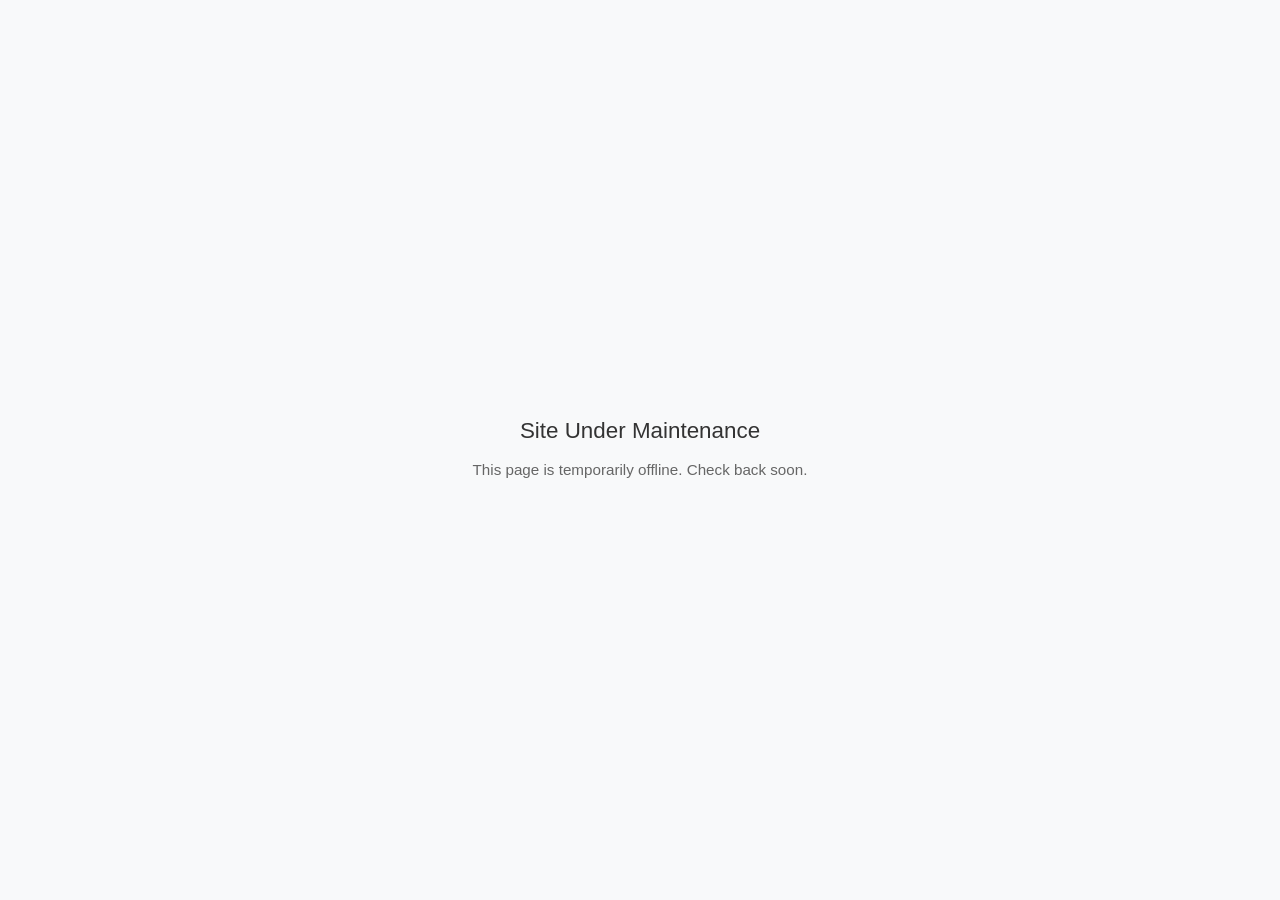
<file: index.html>
<!DOCTYPE html>
<html lang="en">
<head>
  <meta charset="UTF-8">
  <meta name="viewport" content="width=device-width, initial-scale=1.0">
  <title>Site Under Maintenance</title>
  <style>
    body {
      font-family: -apple-system, BlinkMacSystemFont, "Segoe UI", Roboto, sans-serif;
      display: flex;
      justify-content: center;
      align-items: center;
      min-height: 100vh;
      margin: 0;
      background: #f8f9fa;
      color: #333;
    }
    .card {
      text-align: center;
      padding: 2rem;
      max-width: 480px;
    }
    h1 { font-size: 1.4rem; font-weight: 500; margin-bottom: 0.5rem; }
    p  { font-size: 0.95rem; color: #666; line-height: 1.5; }
  </style>
</head>
<body>
  <div class="card">
    <h1>Site Under Maintenance</h1>
    <p>This page is temporarily offline. Check back soon.</p>
  </div>
</body>
</html>
</file>
